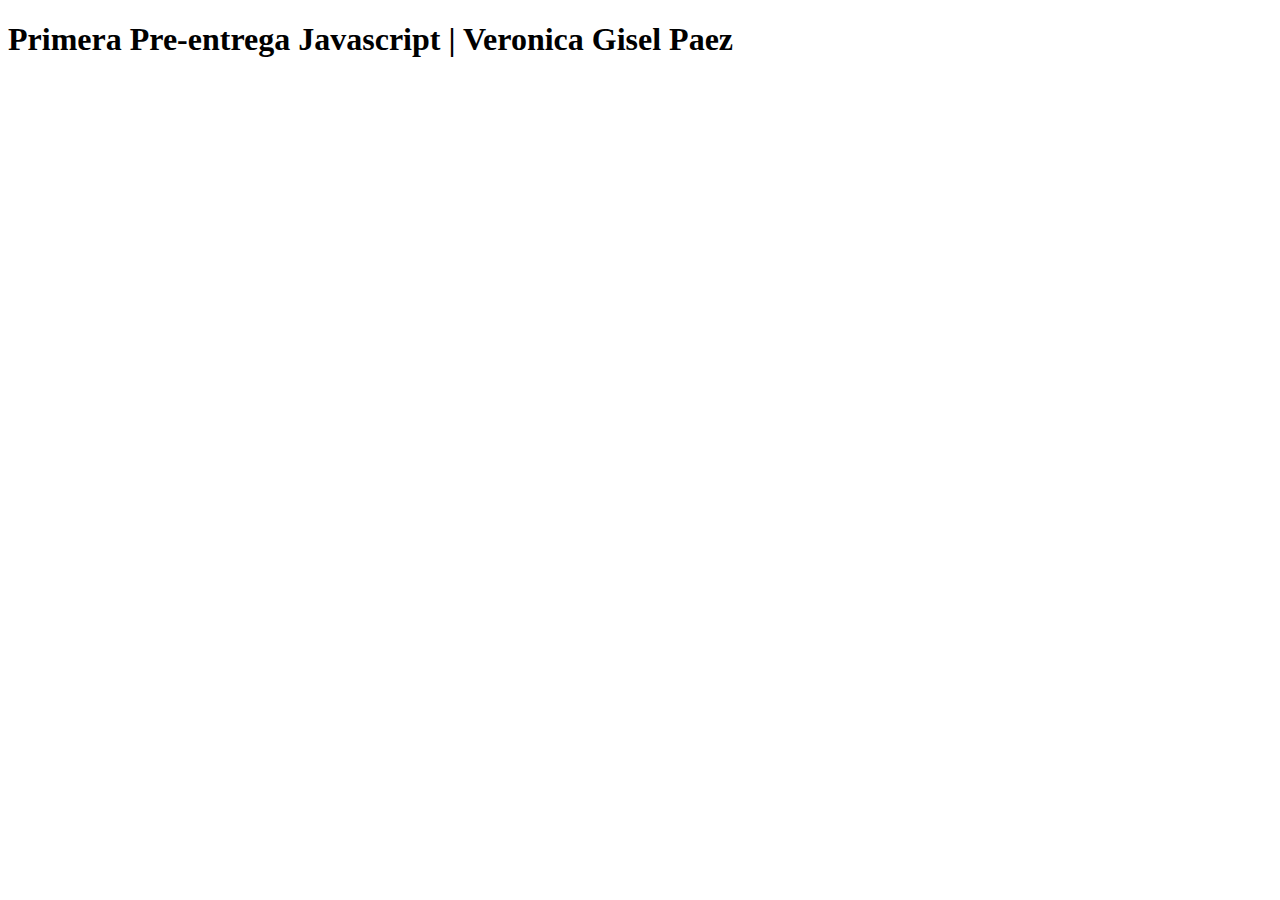
<file: index.html>
<!DOCTYPE html>
<html lang="es">
<head>
    <meta charset="UTF-8">
    <meta http-equiv="X-UA-Compatible" content="IE=edge">
    <meta name="viewport" content="width=device-width, initial-scale=1.0">
    <title>Primera Pre-entrega Javascript</title>
</head>
<body>
    <h1>Primera Pre-entrega Javascript | Veronica Gisel Paez</h1>

    <script src="./js/main.js"></script>
</body>
</html>
</file>
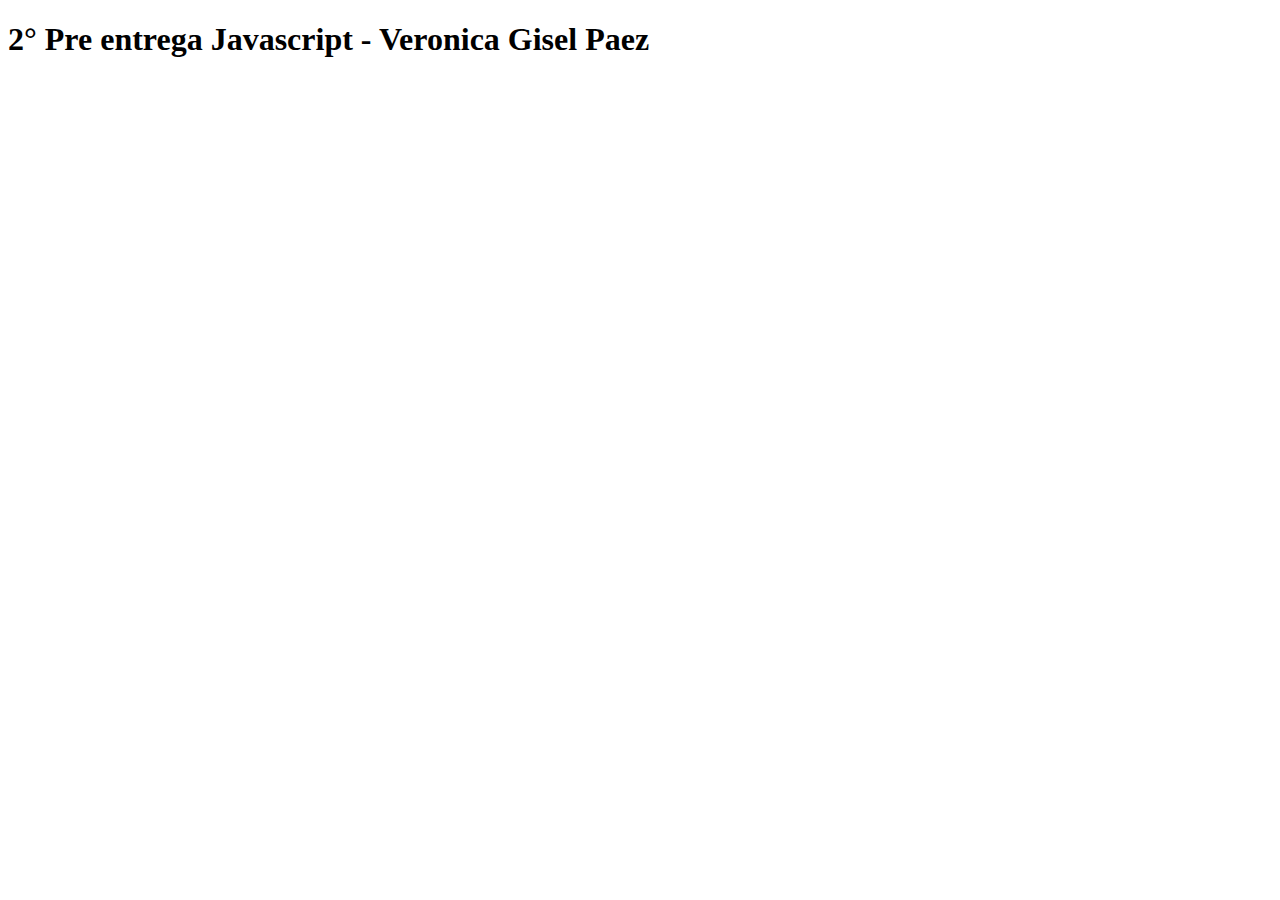
<file: 2°-pre-entrega-JS/index.html>
<!DOCTYPE html>
<html lang="es">
<head>
    <meta charset="UTF-8">
    <meta http-equiv="X-UA-Compatible" content="IE=edge">
    <meta name="viewport" content="width=device-width, initial-scale=1.0">
    <title>2° Pre entrega Javascript</title>
</head>
<body>
    <h1>2° Pre entrega Javascript - Veronica Gisel Paez</h1>


    <script src="main.js"></script>
</body>
</html>
</file>
